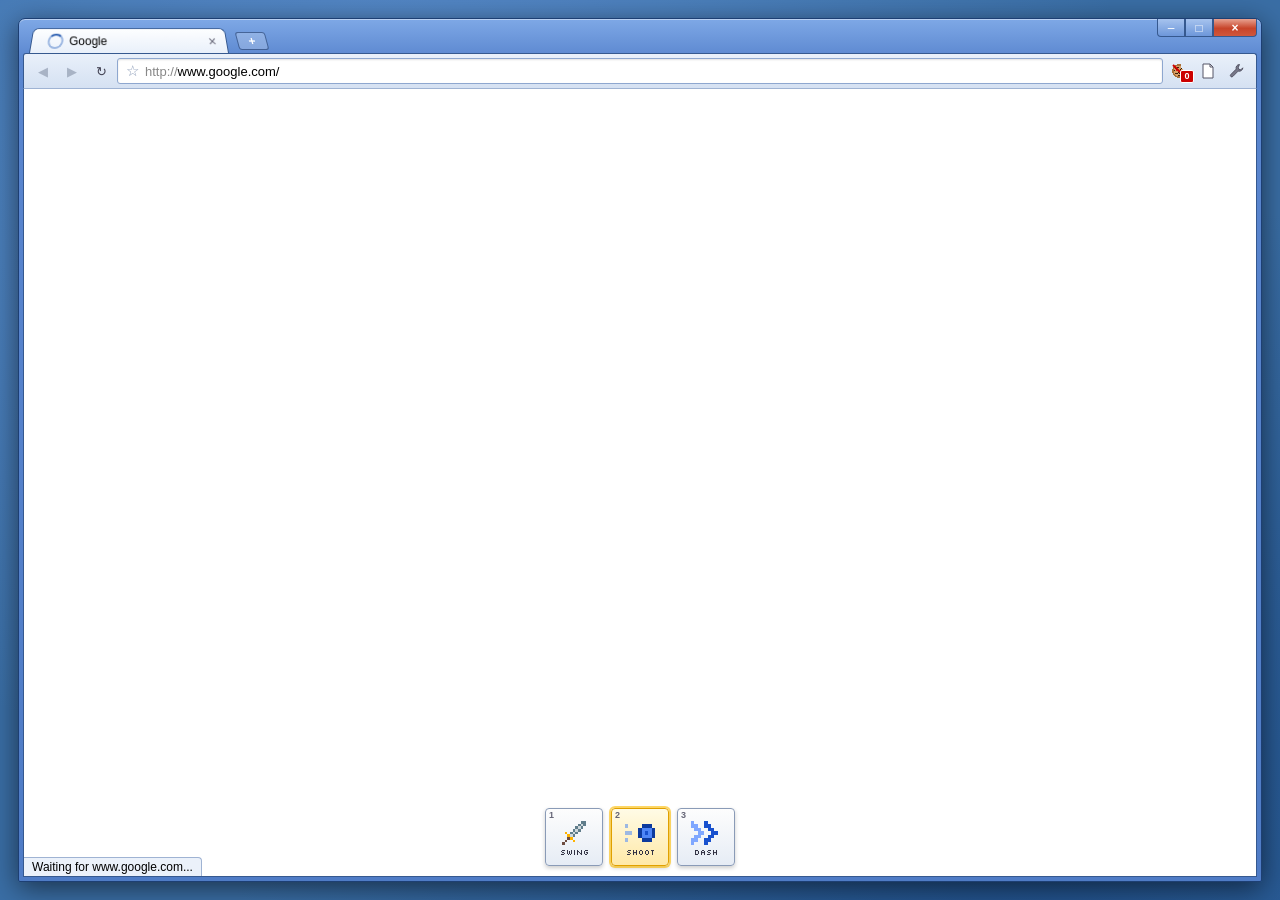
<file: index.html>
<!DOCTYPE html>
<html lang="en">
<head>
<meta charset="utf-8">
<meta name="viewport" content="width=device-width, initial-scale=1, user-scalable=no">
<title>Site Attack</title>
<meta name="description" content="Every cookie a page loads is an enemy. Fly your cursor around a 2009 web browser and delete them.">
<link rel="icon" type="image/png" href="[data-uri]">
<link rel="preconnect" href="https://fonts.googleapis.com">
<link rel="preconnect" href="https://fonts.gstatic.com" crossorigin>
<link href="https://fonts.googleapis.com/css2?family=Silkscreen&family=VT323&display=swap" rel="stylesheet">
<link rel="stylesheet" href="css/style.css">
</head>
<body>
<div id="desktop">
  <div id="window">
    <div id="titlebar">
      <div id="tabs">
        <div class="tab active">
          <span id="tabIcon" class="favicon"></span>
          <span class="tab-title">Google</span>
          <span class="tab-close">&times;</span>
        </div>
        <div class="newtab" title="New tab">+</div>
      </div>
      <div id="wincontrols"><span>&#8211;</span><span>&#9633;</span><span class="close">&times;</span></div>
    </div>

    <div id="toolbar">
      <button class="nav" disabled title="Back">&#9664;</button>
      <button class="nav" disabled title="Forward">&#9654;</button>
      <button class="nav" id="reloadBtn" title="Reload this page">&#8635;</button>
      <div id="omnibox">
        <span class="star">&#9734;</span>
        <span class="url"><span class="scheme">http://</span>www.google.com/</span>
      </div>
      <button id="extBtn" title="Site Attack">
        <canvas id="extIcon" width="16" height="16"></canvas>
        <span id="badge">0</span>
      </button>
      <button class="menu" title="Control the current page">
        <svg viewBox="0 0 16 16" width="16" height="16"><path d="M3 1h7l3 3v11H3z" fill="#fff" stroke="#556" /><path d="M10 1v3h3" fill="none" stroke="#556"/></svg>
      </button>
      <button class="menu" title="Customize and control Google Chrome">
        <svg viewBox="0 0 16 16" width="16" height="16"><path d="M10.5 1.5a3.5 3.5 0 0 0-3.3 4.6L1.8 11.5a1.4 1.4 0 0 0 2 2l5.4-5.4a3.5 3.5 0 0 0 4.6-3.3l-2 2-2-.5-.5-2z" fill="#778" stroke="#445" stroke-width=".8"/></svg>
      </button>
    </div>

    <div id="viewport">
      <div id="googlePage" class="hidden">
        <div class="gbar">
          <div class="gbar-left"><b>Web</b> <a>Images</a> <a>Videos</a> <a>Maps</a> <a>News</a> <a>Shopping</a> <a>Gmail</a> <a>more &#9662;</a></div>
          <div class="gbar-right"><a>iGoogle</a> | <a>Search settings</a> | <a>Sign in</a></div>
        </div>
        <div class="gcenter">
          <div class="glogo"><span class="b">G</span><span class="r">o</span><span class="y">o</span><span class="b">g</span><span class="g">l</span><span class="r">e</span></div>
          <div class="gsearch">
            <div class="gbox-row">
              <input type="text" id="gq" maxlength="2048" autocomplete="off" tabindex="-1">
              <div class="gside"><a>Advanced Search</a><a>Language Tools</a></div>
            </div>
            <div class="gbtns">
              <button tabindex="-1">Google Search</button>
              <button tabindex="-1">I'm Feeling Lucky</button>
            </div>
          </div>
          <div class="gpromo">New! Delete tracking cookies with <a>Site Attack</a> for Google Chrome.</div>
        </div>
        <div class="gfoot">
          <a>Advertising&nbsp;Programs</a> - <a>Business Solutions</a> - <a>About Google</a>
          <div class="gcopy">&copy;2009 - <a>Privacy</a></div>
        </div>
      </div>

      <canvas id="game"></canvas>

      <div id="awsnap" class="hidden">
        <div class="snap-inner">
          <div class="snap-icon"><span class="snap-mouth"></span></div>
          <h1>Aw, Snap!</h1>
          <p>Something went wrong while displaying this webpage. Too many cookies got through.</p>
          <p class="snap-stats" id="snapStats"></p>
          <div class="snap-btns">
            <button id="snapReload" class="cbtn">Reload</button>
            <button id="snapReset" class="cbtn">Start over</button>
          </div>
          <p class="snap-hint">To continue, press Reload to go back to your last saved wave.</p>
        </div>
      </div>

      <div id="weapons" role="toolbar" aria-label="Attacks">
        <button class="wbtn" data-w="swing" title="Swing (1)"><span class="key">1</span><canvas></canvas><span class="wname">Swing</span><span class="cd"></span></button>
        <button class="wbtn active" data-w="shoot" title="Shoot (2)"><span class="key">2</span><canvas></canvas><span class="wname">Shoot</span><span class="cd"></span></button>
        <button class="wbtn" data-w="dash" title="Dash (3)"><span class="key">3</span><canvas></canvas><span class="wname">Dash</span><span class="cd"></span></button>
      </div>

      <div id="status" class="hidden">Done</div>
    </div>

    <div id="popup" class="hidden" role="dialog" aria-label="Site Attack">
      <div class="pop-arrow"></div>
      <div class="pop-head">
        <canvas id="popIcon" width="16" height="16"></canvas>
        <div>
          <div class="pop-title">Site Attack</div>
          <div class="pop-sub">Extension &middot; version 1.0.3</div>
        </div>
      </div>
      <div id="popMsg" class="pop-msg"></div>
      <table class="pop-stats">
        <tr><td>Wave</td><td id="pWave">1</td></tr>
        <tr><td>Status</td><td id="pState">Ready</td></tr>
        <tr><td>Health</td><td><div class="xpbar"><div id="pHp"></div></div><span id="pHpTxt"></span></td></tr>
        <tr><td>Damage</td><td id="pDmg"></td></tr>
        <tr><td>Speed</td><td id="pSpd"></td></tr>
        <tr><td>Score</td><td id="pScore">0</td></tr>
      </table>
      <div class="pop-btns">
        <button id="btnStart" class="cbtn primary">Start wave 1</button>
        <button id="btnSave" class="cbtn">Save progress</button>
        <button id="btnLoad" class="cbtn">Load save</button>
        <button id="btnClear" class="cbtn danger">Clear browsing data&hellip;</button>
      </div>
      <label class="pop-check"><input type="checkbox" id="chkSound" checked> Sound effects</label>
      <div class="pop-help">
        <div><b>WASD</b>/arrows fly &middot; <b>mouse</b> aim &middot; <b>click</b>/<b>space</b> attack</div>
        <div><b>1</b> swing &middot; <b>2</b> shoot &middot; <b>3</b> dash (or tap the buttons)</div>
        <div><b>Enter</b> next wave &middot; <b>Esc</b> this menu</div>
        <div class="legend">
          <span class="lg nec">necessary</span> don't shoot, it hurts you both<br>
          <span class="lg cha">tracker</span> rushes you<br>
          <span class="lg sho">ad network</span> shoots at you
        </div>
      </div>
    </div>
  </div>
</div>
<script src="js/cookies.js"></script>
<script src="js/game.js"></script>
</body>
</html>
</file>
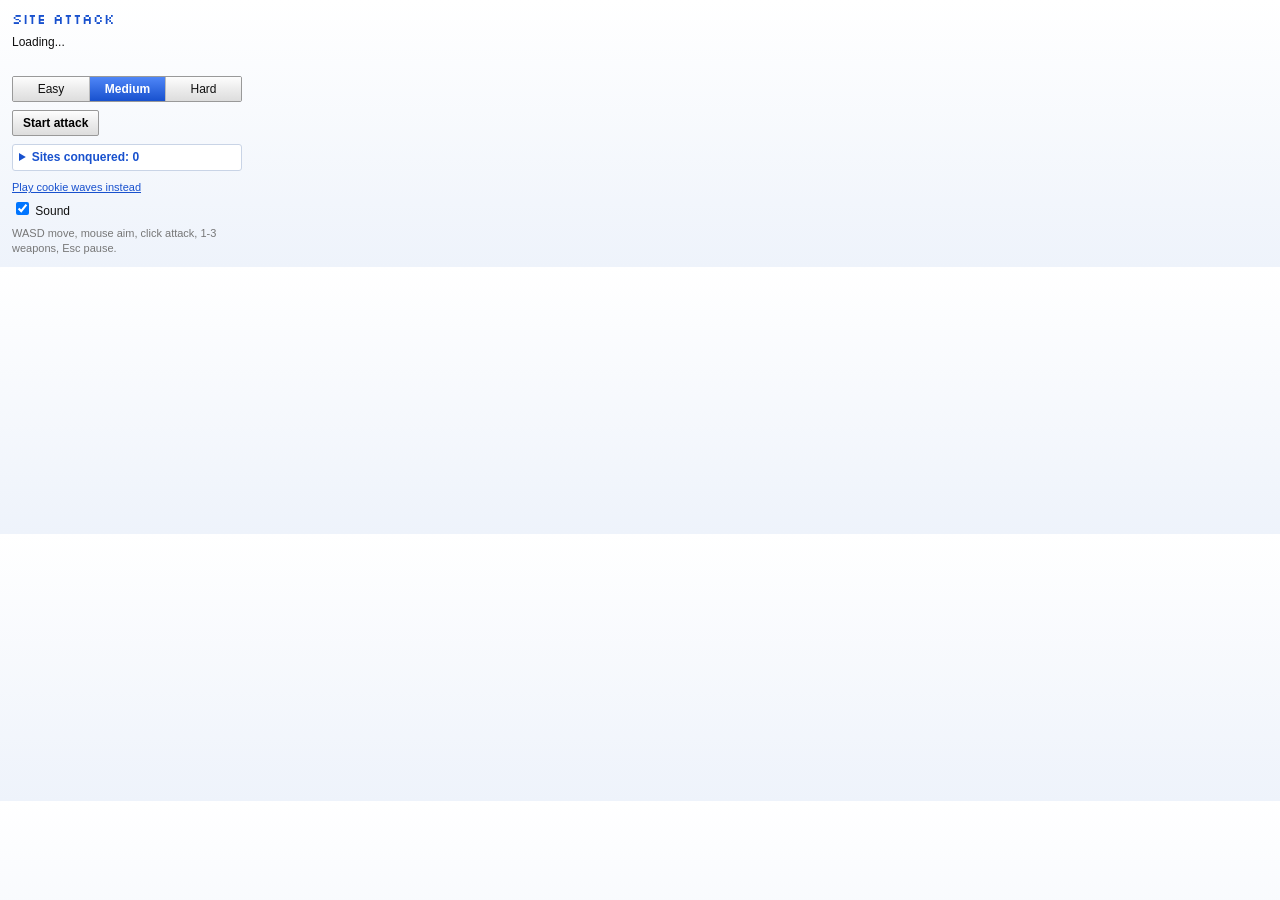
<file: extension/popup.html>
<!doctype html>
<html>
<head>
<meta charset="utf-8">
<link rel="stylesheet" href="popup.css">
</head>
<body>
  <h1>Site Attack</h1>
  <p id="msg">Loading...</p>
  <div id="diff" role="radiogroup" aria-label="Difficulty">
    <label><input type="radio" name="diff" value="easy"><span title="Up to 10 enemies">Easy</span></label>
    <label><input type="radio" name="diff" value="medium" checked><span title="Up to 30 enemies">Medium</span></label>
    <label><input type="radio" name="diff" value="hard"><span title="Every element your device can handle">Hard</span></label>
  </div>
  <div class="btns">
    <button id="start" class="primary" title="The page's own elements attack you">Start attack</button>
    <button id="next" hidden>Next wave</button>
    <button id="end" hidden>End attack</button>
  </div>
  <details id="conq">
    <summary>Sites conquered: <b id="ccount">0</b></summary>
    <ul id="clist"></ul>
    <button id="cclear" class="link">Clear list</button>
  </details>
  <button id="cookies" class="link" title="The original endless cookie waves">Play cookie waves instead</button>
  <label><input type="checkbox" id="sound" checked> Sound</label>
  <p class="help">WASD move, mouse aim, click attack, 1-3 weapons, Esc pause.</p>
  <script src="popup.js"></script>
</body>
</html>
</file>
<file: css/style.css>
* { box-sizing: border-box; }

html, body {
  margin: 0;
  height: 100%;
  overflow: hidden;
  background: #3a6ea5;
  font-family: Tahoma, Verdana, "Segoe UI", sans-serif;
  font-size: 12px;
  -webkit-user-select: none;
  user-select: none;
}

#desktop {
  position: fixed;
  inset: 0;
  padding: 18px;
  background:
    radial-gradient(ellipse at 30% 20%, #5b8fd0 0%, transparent 60%),
    radial-gradient(ellipse at 80% 90%, #1f4f8a 0%, transparent 55%),
    #3a6ea5;
  display: flex;
}

#window {
  position: relative;
  flex: 1;
  display: flex;
  flex-direction: column;
  border: 1px solid #1d3f73;
  border-radius: 7px 7px 2px 2px;
  background: linear-gradient(#7ea8e6, #5a86cf 40px, #4f7cc6);
  box-shadow: 0 6px 28px rgba(0, 0, 0, .55), inset 0 1px 0 rgba(255, 255, 255, .45);
  padding: 0 4px 4px;
  min-width: 0;
}

#titlebar {
  height: 34px;
  display: flex;
  align-items: flex-end;
  justify-content: space-between;
  padding-left: 6px;
}

#tabs { display: flex; align-items: flex-end; height: 100%; }

.tab {
  position: relative;
  display: flex;
  align-items: center;
  gap: 6px;
  width: 200px;
  height: 26px;
  padding: 0 10px 0 16px;
  margin-right: -10px;
  color: #000;
  background: linear-gradient(#fdfeff, #e9f0fa);
  border: 1px solid #36598f;
  border-bottom: none;
  border-radius: 6px 6px 0 0;
  transform: perspective(40px) rotateX(4deg);
  transform-origin: bottom;
  z-index: 2;
}
.tab > * { transform: perspective(40px) rotateX(-4deg); }
.tab-title { flex: 1; white-space: nowrap; overflow: hidden; text-overflow: ellipsis; }
.tab-close { color: #667; font-size: 14px; line-height: 1; }

.favicon {
  width: 16px;
  height: 16px;
  flex: none;
  background:
    linear-gradient(#fff, #fff) 9px 7px / 5px 2px no-repeat,
    radial-gradient(circle at 50% 50%, transparent 3px, #2a5db0 3.5px, #2a5db0 6px, transparent 6.5px);
  border-radius: 2px;
}
.favicon.loading {
  background: none;
  border: 2px solid #9db8e2;
  border-top-color: #2a5db0;
  border-radius: 50%;
  animation: spin .7s linear infinite;
}
@keyframes spin { to { transform: perspective(40px) rotateX(-4deg) rotate(360deg); } }

.newtab {
  width: 30px;
  height: 18px;
  margin: 0 0 3px 18px;
  color: #fff;
  font-weight: bold;
  text-align: center;
  line-height: 16px;
  border: 1px solid rgba(20, 50, 100, .6);
  border-radius: 3px;
  background: rgba(255, 255, 255, .22);
  transform: skewX(15deg);
}

#wincontrols { align-self: flex-start; display: flex; }
#wincontrols span {
  width: 28px;
  height: 18px;
  display: grid;
  place-items: center;
  color: #fff;
  font-size: 12px;
  background: linear-gradient(#a6c3ee, #6d97da);
  border: 1px solid #36598f;
  border-top: none;
}
#wincontrols span:first-child { border-radius: 0 0 0 4px; }
#wincontrols span.close {
  width: 44px;
  background: linear-gradient(#e8a291, #c7442a 55%, #d0573c);
  border-radius: 0 0 4px 0;
  font-weight: bold;
}

#toolbar {
  position: relative;
  z-index: 3;
  display: flex;
  align-items: center;
  gap: 3px;
  height: 36px;
  padding: 0 6px;
  background: linear-gradient(#e9f0fa, #d5e1f2);
  border: 1px solid #36598f;
  border-bottom-color: #9fb3d3;
  border-radius: 3px 3px 0 0;
}

#toolbar button {
  height: 26px;
  min-width: 26px;
  padding: 0 4px;
  border: 1px solid transparent;
  border-radius: 3px;
  background: none;
  color: #445;
  font-size: 13px;
  cursor: default;
  display: grid;
  place-items: center;
}
#toolbar button:not([disabled]):hover { border-color: #8ea7cf; background: linear-gradient(#fff, #dbe6f6); }
#toolbar button[disabled] { color: #a8b3c5; }

#omnibox {
  flex: 1;
  min-width: 0;
  height: 26px;
  display: flex;
  align-items: center;
  gap: 6px;
  padding: 0 8px;
  background: #fff;
  border: 1px solid #8ea7cf;
  border-radius: 3px;
  box-shadow: inset 0 1px 2px rgba(0, 0, 0, .12);
  font-size: 13px;
  white-space: nowrap;
  overflow: hidden;
}
#omnibox .star { color: #8a9bb7; font-size: 15px; }
#omnibox .scheme { color: #888; }

#extBtn { position: relative; }
#extBtn.open { border-color: #8ea7cf !important; background: linear-gradient(#cfdcf0, #eef3fb) !important; }
#extBtn canvas, #popIcon { image-rendering: pixelated; width: 16px; height: 16px; }
#badge {
  position: absolute;
  right: -3px;
  bottom: 0;
  min-width: 14px;
  padding: 0 2px;
  font: bold 9px/11px Tahoma, Verdana, sans-serif;
  color: #fff;
  background: #c00;
  border: 1px solid #fff;
  border-radius: 2px;
  text-align: center;
}
#badge.zero { background: #4b8a2e; }
#extBtn.pulse { animation: pulse 1s ease-in-out infinite; }
@keyframes pulse {
  0%, 100% { box-shadow: 0 0 0 0 rgba(255, 190, 0, 0); }
  50% { box-shadow: 0 0 0 4px rgba(255, 190, 0, .85); background: #fff6c2; transform: scale(1.12); }
}
#extBtn.pulse-soft { animation: pulse-soft 2s ease-in-out infinite; }
@keyframes pulse-soft { 50% { box-shadow: 0 0 0 2px rgba(255, 190, 0, .45); } }

#viewport {
  position: relative;
  flex: 1;
  overflow: hidden;
  background: #fff;
  border: 1px solid #36598f;
  border-top: none;
  min-height: 0;
}

#game {
  position: absolute;
  z-index: 2;
  inset: 0;
  width: 100%;
  height: 100%;
  cursor: crosshair;
  image-rendering: pixelated;
  touch-action: none;
}

.hidden { display: none !important; }

#googlePage {
  position: absolute;
  inset: 0;
  font-family: Arial, Helvetica, sans-serif;
  font-size: 13px;
  color: #000;
  display: flex;
  flex-direction: column;
}
#googlePage a { color: #00c; text-decoration: underline; }
.gbar {
  display: flex;
  justify-content: space-between;
  padding: 4px 8px;
  font-size: 13px;
  border-bottom: 1px solid #c9d7f1;
}
.gbar-left a, .gbar-left b { margin-right: 6px; }
.gcenter { flex: 1; display: flex; flex-direction: column; align-items: center; padding-top: 9vh; }
.glogo {
  font-family: "Book Antiqua", Palatino, Georgia, "Times New Roman", serif;
  font-weight: bold;
  font-size: 92px;
  letter-spacing: -3px;
  line-height: 1;
  text-shadow: 1px 1px 0 #bbb, 2px 2px 0 #aaa, 3px 3px 0 #999, 4px 5px 6px rgba(0, 0, 0, .35);
}
.glogo span { display: inline-block; }
.ghit { animation: ghit .14s; }
@keyframes ghit {
  25% { transform: translate(-3px, 1px); }
  50% { transform: translate(3px, -1px); }
  75% { transform: translate(-1px, 2px); }
}
.glogo .b { color: #1851ce; }
.glogo .r { color: #c61800; }
.glogo .y { color: #efba00; }
.glogo .g { color: #1f8a17; }
.gsearch { margin-top: 24px; display: flex; flex-direction: column; align-items: center; }
.gbox-row { display: flex; align-items: center; gap: 8px; margin-left: 112px; }
#gq {
  width: min(480px, 62vw);
  height: 26px;
  font-size: 17px;
  border: 1px solid #7e9db9;
  border-top-color: #4d6f92;
  padding: 2px 4px;
}
.gside { display: flex; flex-direction: column; font-size: 11px; width: 104px; }
.gbtns { margin-top: 10px; display: flex; gap: 6px; }
.gbtns button, .cbtn {
  font: 13px Arial, Helvetica, sans-serif;
  padding: 3px 9px;
  background: linear-gradient(#fdfdfd, #ececec 50%, #dddddd);
  border: 1px solid #999;
  border-radius: 2px;
  color: #000;
}
.gpromo { margin-top: 28px; font-size: 13px; }
.gfoot { text-align: center; padding: 0 0 28px; font-size: 13px; }
.gcopy { margin-top: 10px; font-size: 11px; color: #666; }

#weapons {
  position: absolute;
  left: 50%;
  bottom: 10px;
  transform: translateX(-50%);
  display: flex;
  gap: 8px;
  z-index: 5;
  transition: opacity .15s;
}
#weapons.faded { opacity: .3; }
.wbtn {
  position: relative;
  width: 58px;
  height: 58px;
  padding: 4px 0 0;
  display: flex;
  flex-direction: column;
  align-items: center;
  justify-content: center;
  gap: 2px;
  overflow: hidden;
  background: linear-gradient(#fdfdfd, #e6ecf5);
  border: 1px solid #8a9bb7;
  border-radius: 4px;
  box-shadow: 0 2px 4px rgba(0, 0, 0, .2);
  cursor: pointer;
  touch-action: manipulation;
  -webkit-tap-highlight-color: transparent;
}
.wbtn canvas { image-rendering: pixelated; height: 24px; width: auto; }
.wbtn .wname { font: 8px Silkscreen, Tahoma, sans-serif; color: #334; }
.wbtn .key {
  position: absolute;
  top: 2px;
  left: 3px;
  font: bold 9px/1 Tahoma, Verdana, sans-serif;
  color: #667;
}
.wbtn.active {
  border-color: #e0a000;
  background: linear-gradient(#fffbe6, #ffe9a8);
  box-shadow: 0 0 0 2px rgba(255, 190, 0, .6), 0 2px 4px rgba(0, 0, 0, .2);
}
.wbtn .cd {
  position: absolute;
  left: 0;
  right: 0;
  top: 0;
  height: 0;
  background: rgba(40, 50, 80, .35);
  pointer-events: none;
}

#status {
  position: absolute;
  left: 0;
  bottom: 0;
  max-width: 60%;
  padding: 2px 8px;
  font: 12px Tahoma, Verdana, sans-serif;
  color: #000;
  background: #ebf1fa;
  border: 1px solid #9fb3d3;
  border-left: none;
  border-bottom: none;
  border-radius: 0 4px 0 0;
  white-space: nowrap;
  overflow: hidden;
  text-overflow: ellipsis;
  pointer-events: none;
  z-index: 1;
}

#popup {
  position: absolute;
  top: 72px;
  right: 50px;
  z-index: 10;
  width: 290px;
  padding: 10px 12px 10px;
  background: #fff;
  border: 1px solid #6d89b8;
  border-radius: 4px;
  box-shadow: 0 4px 14px rgba(0, 0, 0, .35);
  font-size: 12px;
  color: #111;
}
.pop-arrow {
  position: absolute;
  top: -8px;
  right: 22px;
  width: 14px;
  height: 14px;
  background: #fff;
  border-left: 1px solid #6d89b8;
  border-top: 1px solid #6d89b8;
  transform: rotate(45deg);
}
.pop-head { display: flex; align-items: center; gap: 8px; padding-bottom: 7px; border-bottom: 1px solid #dde4ef; }
#popIcon { width: 32px; height: 32px; }
.pop-title { font-weight: bold; font-size: 14px; }
.pop-sub { color: #777; font-size: 11px; }
.pop-msg { margin: 8px 0 0; padding: 6px 8px; font-size: 12px; background: #fff8c4; border: 1px solid #e3cf57; border-radius: 3px; }
.pop-msg:empty { display: none; }
.pop-msg.good { background: #e3f6d8; border-color: #8cc56b; }
.pop-msg.bad { background: #fde3df; border-color: #e08a7c; }
.pop-stats { width: 100%; margin: 8px 0; border-collapse: collapse; }
.pop-stats td { padding: 2px 0; vertical-align: middle; }
.pop-stats td:first-child { color: #666; width: 64px; }
.pop-stats small { color: #888; }
.xpbar {
  display: inline-block;
  vertical-align: middle;
  width: 130px;
  height: 12px;
  margin-right: 6px;
  padding: 1px;
  border: 1px solid #8a9bb7;
  border-radius: 2px;
  background: #fff;
}
.xpbar div {
  height: 100%;
  background: repeating-linear-gradient(90deg, #3fbf3f 0 7px, transparent 7px 9px);
  transition: width .2s;
}
.xpbar div.low { background: repeating-linear-gradient(90deg, #d8402a 0 7px, transparent 7px 9px); }
.pop-btns { display: grid; grid-template-columns: 1fr 1fr; gap: 5px; }
.pop-btns .primary { grid-column: 1 / -1; font-weight: bold; padding: 6px; }
.pop-btns .danger { grid-column: 1 / -1; }
.cbtn { cursor: pointer; font-family: Tahoma, Verdana, sans-serif; font-size: 12px; }
.cbtn:hover:not([disabled]) { background: linear-gradient(#fff, #f2f6fc 50%, #dfe8f6); border-color: #6d89b8; }
.cbtn:active:not([disabled]) { background: linear-gradient(#dfe8f6, #f2f6fc); }
.cbtn[disabled] { color: #999; cursor: default; }
.pop-check { display: flex; align-items: center; gap: 5px; margin-top: 8px; }
.pop-help { margin-top: 8px; padding-top: 7px; border-top: 1px solid #dde4ef; color: #555; font-size: 11px; line-height: 1.5; }
.legend { margin-top: 4px; }
.lg {
  display: inline-block;
  padding: 0 4px;
  margin: 1px 4px 1px 0;
  color: #fff;
  font: 9px/13px Silkscreen, Tahoma, sans-serif;
  border-radius: 2px;
}
.lg.nec { background: #2e7d32; }
.lg.cha { background: #b71c1c; }
.lg.sho { background: #5e35b1; }

#awsnap {
  position: absolute;
  inset: 0;
  z-index: 6;
  display: flex;
  align-items: flex-start;
  justify-content: center;
  padding-top: 12vh;
  background: #f4f4f4;
  font-family: Tahoma, Verdana, sans-serif;
}
.snap-inner { max-width: 480px; padding: 0 20px; text-align: center; color: #333; }
.snap-inner h1 { font-size: 24px; margin: 14px 0 8px; color: #222; }
.snap-inner p { font-size: 13px; line-height: 1.5; margin: 6px 0; }
.snap-stats { font-family: VT323, monospace; font-size: 20px !important; color: #555; }
.snap-btns { margin: 14px 0; display: flex; gap: 8px; justify-content: center; }
.snap-btns .cbtn { padding: 5px 16px; }
.snap-hint { color: #888; font-size: 11px !important; }
.snap-icon {
  width: 72px;
  height: 64px;
  margin: 0 auto;
  border-radius: 6px;
  background: linear-gradient(#8fa2bd, #66799a);
  box-shadow: inset 0 0 0 2px #4b5b78;
  position: relative;
}
.snap-icon::before, .snap-icon::after {
  content: "";
  position: absolute;
  top: 20px;
  width: 10px;
  height: 10px;
  background: #fff;
  border-radius: 50%;
}
.snap-icon::before { left: 18px; }
.snap-mouth {
  position: absolute;
  left: 22px;
  top: 40px;
  width: 28px;
  height: 12px;
  border: 3px solid #fff;
  border-bottom: none;
  border-radius: 14px 14px 0 0;
}
.snap-icon::after { right: 18px; }

@media (max-width: 720px) {
  #desktop { padding: 0; }
  #window { border-radius: 0; padding: 0 2px 2px; }
  .tab { width: 140px; }
  #wincontrols { display: none; }
  .glogo { font-size: 58px; }
  .gbox-row { margin-left: 0; }
  .gside, .gbar-right, .gpromo, .gbar-left a:nth-of-type(n+4) { display: none; }
  #toolbar .menu, #toolbar .nav[disabled] { display: none; }
  #popup { right: 6px; left: 6px; width: auto; top: 70px; max-height: calc(100% - 80px); overflow: auto; }
  .pop-arrow { right: 70px; }
  #weapons { bottom: 30px; gap: 12px; }
  .wbtn { width: 64px; height: 64px; }
}
</file>
<file: extension/popup.css>
@font-face { font-family: Silk; src: url(fonts/Silkscreen-Regular.ttf); }
body { width: 230px; margin: 0; padding: 10px 12px; font: 12px/1.4 Tahoma, Verdana, sans-serif; color: #111; background: linear-gradient(#fff, #eef3fb); }
h1 { margin: 0 0 6px; font: 14px Silk, monospace; color: #1851ce; }
#msg { margin: 0 0 8px; min-height: 2.8em; }
#msg.bad { color: #c62828; }
.btns { display: flex; gap: 6px; flex-wrap: wrap; align-items: center; margin-bottom: 8px; }
#conq { margin: 0 0 8px; border: 1px solid #c9d4e6; border-radius: 3px; background: #fff; padding: 4px 6px; }
#conq summary { cursor: pointer; font-weight: bold; color: #1851ce; }
#clist { list-style: none; margin: 6px 0 4px; padding: 0; max-height: 130px; overflow-y: auto; }
#clist li { display: flex; justify-content: space-between; gap: 6px; padding: 2px 0; border-top: 1px dotted #dde4f0; }
#clist li span:first-child { overflow: hidden; text-overflow: ellipsis; white-space: nowrap; }
#clist li span:last-child { color: #777; }
#clist .none { color: #777; border: 0; }
button.link { border: 0; background: none; padding: 0; color: #1851ce; text-decoration: underline; font-size: 11px; cursor: pointer; margin-bottom: 6px; }
button.link:hover { background: none; color: #0b3a99; }
button { font: 12px Tahoma, Verdana, sans-serif; padding: 5px 10px; color: #000; background: linear-gradient(#fdfdfd, #ececec 50%, #ddd); border: 1px solid #999; border-radius: 2px; cursor: pointer; }
button:hover { border-color: #6d89b8; background: linear-gradient(#fff, #f2f6fc 50%, #dfe8f6); }
button.primary { font-weight: bold; }
button[hidden] { display: none; }
label { display: block; margin-bottom: 6px; }
#diff { display: flex; margin: 0 0 8px; border: 1px solid #999; border-radius: 2px; overflow: hidden; }
#diff[hidden] { display: none; }
#diff label { flex: 1; margin: 0; }
#diff input { position: absolute; opacity: 0; pointer-events: none; }
#diff span { display: block; text-align: center; padding: 4px 0; cursor: pointer; background: linear-gradient(#fdfdfd, #ececec 50%, #ddd); border-left: 1px solid #bbb; }
#diff label:first-child span { border-left: 0; }
#diff input:checked + span { color: #fff; font-weight: bold; background: linear-gradient(#4f86f7, #1851ce); }
#diff input:focus-visible + span { outline: 2px solid #0b3a99; outline-offset: -2px; }
#clist li span.easy { color: #2e7d32; }
#clist li span.medium { color: #e65100; }
#clist li span.hard { color: #c62828; font-weight: bold; }
.help { margin: 0; color: #777; font-size: 11px; }
button:disabled { color: #999; cursor: default; border-color: #bbb; background: #eee; }
</file>
